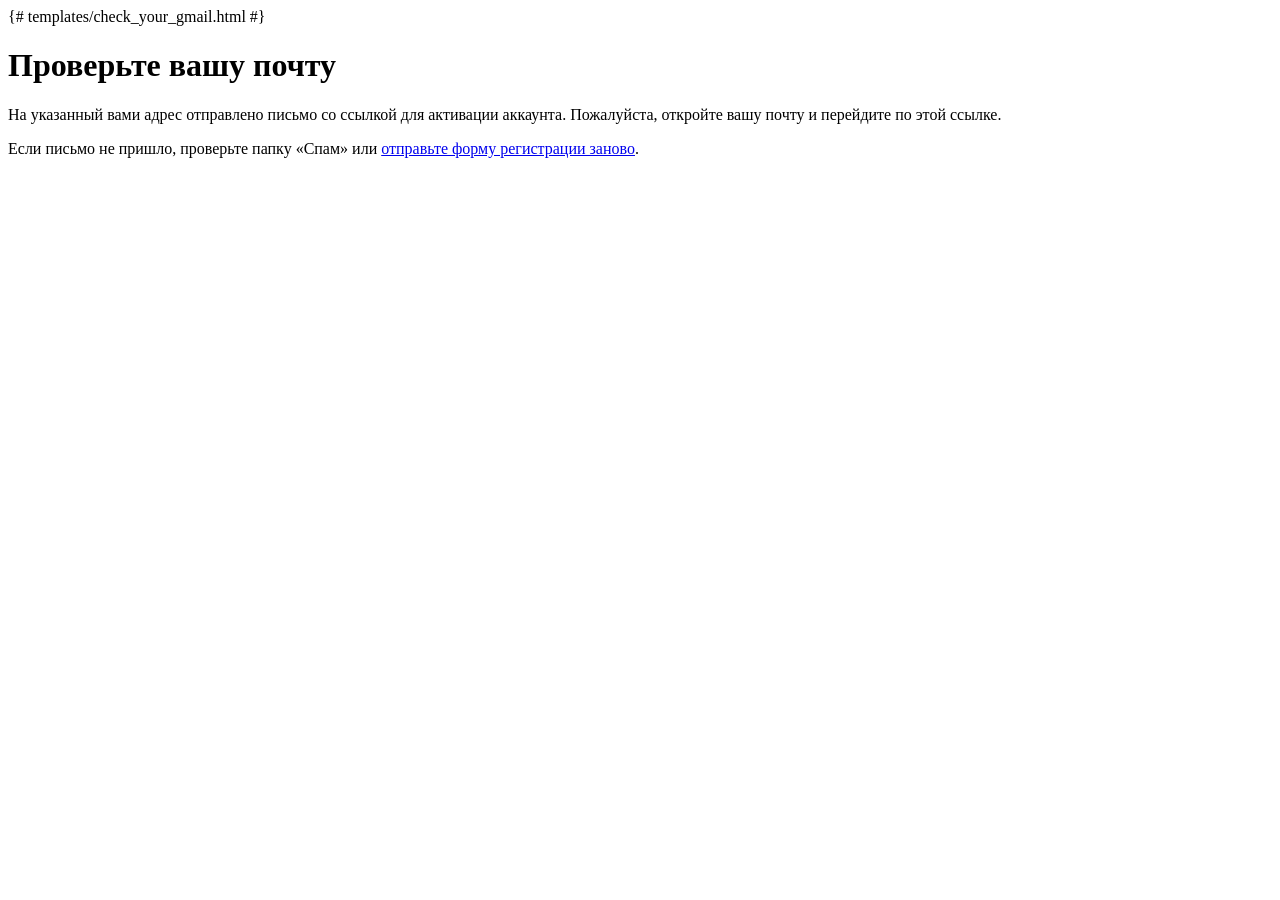
<file: prg/app/templates/check_your_gmail.html>
{# templates/check_your_gmail.html #}

<!DOCTYPE html>
<html lang="ru">
<head>
  <meta charset="UTF-8">
  <title>Проверьте вашу почту</title>
</head>
<body>
  <h1>Проверьте вашу почту</h1>
  <p>
    На указанный вами адрес отправлено письмо со ссылкой для активации аккаунта.
    Пожалуйста, откройте вашу почту и перейдите по этой ссылке.
  </p>
  <p>
    Если письмо не пришло, проверьте папку «Спам» или 
    <a href="{% url 'register' %}">отправьте форму регистрации заново</a>.
  </p>
</body>
</html>
</file>
